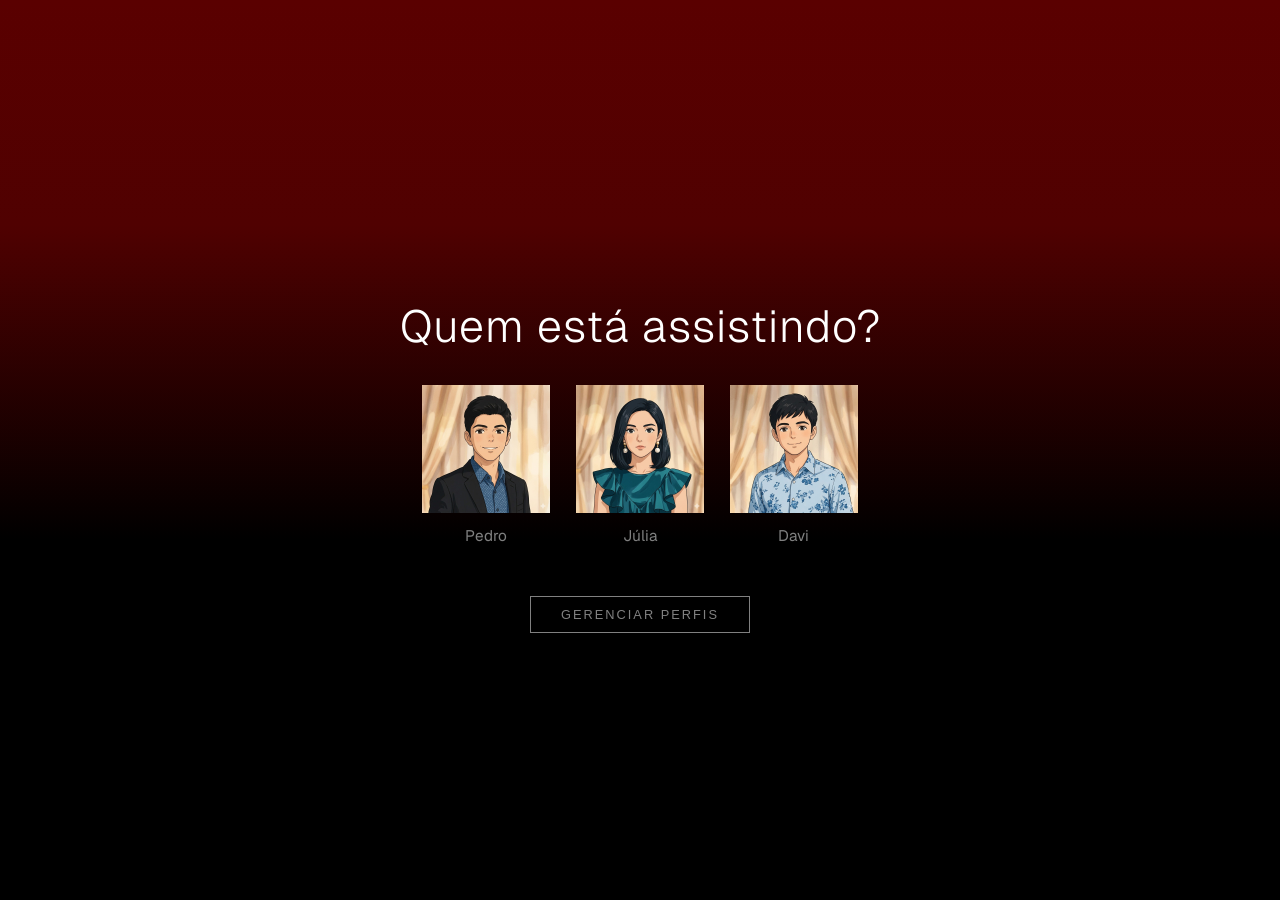
<file: index.html>
<!doctype html>
<html lang="pt-BR">

<head>
    <meta charset="utf-8">
    <meta name="viewport" content="width=device-width,initial-scale=1">
    <title>Netflix</title>
    <link href="https://fonts.googleapis.com/css2?family=Geist:wght@100..900&display=swap" rel="stylesheet">
    <link rel="stylesheet" href="style.css">
</head>

<body>
    
    <main class="conteudo-principal">
        <h1>Quem está assistindo?</h1>
        <ul class="lista-perfis">
            <!-- perfil 1 -->
            <li class="item-perfil">
                <a href="catalogo/catalogo.html" class="perfil">
                    <figure class="avatar-container">
                        <span class="imagem-perfil tema-cris" aria-hidden="true">
                            <span class="icone-avatar">
                                <img src="assets/perfil-1.jpeg" alt="Perfil de Pedro" width="128" height="128">
                            </span>
                        </span>
                        <figcaption class="nome-perfil">Pedro</figcaption>
                    </figure>
                </a>
            </li>

            <!-- perfil 2 -->
            <li class="item-perfil">
                <a href="catalogo/catalogo.html" class="perfil">
                    <figure class="avatar-container">
                        <span class="imagem-perfil tema-cris" aria-hidden="true">
                            <span class="icone-avatar">
                                <img src="assets/perfil-2.jpeg" alt="Perfil de Júlia" width="128" height="128">
                            </span>
                        </span>
                        <figcaption class="nome-perfil">Júlia</figcaption>
                    </figure>
                </a>
            </li>

            <!-- perfil 3 -->
            <li class="item-perfil">
                <a href="catalogo/catalogo.html" class="perfil">
                    <figure class="avatar-container">
                        <span class="imagem-perfil tema-cris" aria-hidden="true">
                            <span class="icone-avatar">
                                <img src="assets/perfil-3.jpeg" alt="Perfil de Davi" width="128" height="128">
                            </span>
                        </span>
                        <figcaption class="nome-perfil">Davi</figcaption>
                    </figure>
                </a>
            </li>
        </ul>


        <section class="gerenciar">
            <button type="button" class="botao-gerenciar">Gerenciar perfis</button>
        </section>

    </main>

    <script src="js/index.js"></script>
</body>

</html>
</file>
<file: style.css>
body { /* Define estilos para o elemento body da página */
    background: linear-gradient(180deg, #5a0000 0%, #500101 25%, #000 60%, #000000 100%);
    color: #fff; /* Define a cor do texto como branco */
    margin: 0; /* Remove todas as margens externas */
    display: flex; /* Usa flexbox para layout */
    align-items: center; /* Centraliza itens verticalmente */
    justify-content: center; /* Centraliza itens horizontalmente */
    min-height: 100vh; /* Define a altura como 100% da altura da viewport */
    font-family: 'Geist', sans-serif; /* Define a família de fontes */
}


.conteudo-principal { /* Define estilos para o conteúdo principal */
    text-align: center; /* Alinha o texto ao centro */
    width: 100%; /* Define a largura como 100% */
    max-width: 1200px; /* Define a largura máxima */
    padding: 20px; /* Adiciona preenchimento interno de 20px */
}

h1 { /* Define estilos para títulos h1 */
    font-size: 3.5vw; /* Define o tamanho da fonte relativo à largura da viewport */
    font-weight: 300; /* Define o peso da fonte como leve */
    margin-bottom: 30px; /* Adiciona margem inferior de 30px */
    letter-spacing: 1px; /* Define o espaçamento entre letras */
}

.lista-perfis { /* Define estilos para a lista de perfis */
    display: flex; /* Usa flexbox para layout */
    justify-content: center; /* Centraliza itens horizontalmente */
    flex-wrap: wrap; /* Permite quebra de linha */
    gap: 2vw; /* Define espaçamento entre itens relativo à largura da viewport */
    margin-bottom: 50px; /* Adiciona margem inferior de 50px */
    list-style: none; /* Remove marcadores da lista */
    padding: 0; /* Remove preenchimento interno */
}

.item-perfil { /* Define estilos para cada item de perfil */
    width: 10vw; /* Define a largura relativa à largura da viewport */
    min-width: 120px; /* Define largura mínima */
    max-width: 200px; /* Define largura máxima */
}

.perfil { /* Define estilos para o link do perfil */
    display: flex; /* Usa flexbox */
    flex-direction: column; /* Direção vertical */
    align-items: center; /* Centraliza itens */
    text-decoration: none; /* Remove decoração de texto */
    color: inherit; /* Herda a cor do pai */
}

/* ---------- AVATAR ---------- */

.avatar-container { /* Define estilos para o contêiner do avatar */
    margin: 0; /* Remove margens */
    width: 100%; /* Largura total */
    display: flex; /* Usa flexbox */
    flex-direction: column; /* Direção vertical */
    align-items: center; /* Centraliza itens */
}

.icone-avatar { /* Define estilos para o ícone do avatar */
    width: 100%; /* Largura total */
    height: 100%; /* Altura total */
}

.icone-avatar img { /* Define estilos para a imagem do avatar */
    width: 100%; /* Largura total */
    height: 100%; /* Altura total */
    object-fit: cover; /* Ajusta a imagem para cobrir o contêiner */
    outline: 2px solid transparent; /* Borda transparente */
    /* reserva espaço */
    transition: outline-color 0.3s; /* Transição suave para a cor da borda */
}

/* ---------- NOME ---------- */

.nome-perfil { /* Define estilos para o nome do perfil */
    font-size: 1.2vw; /* Tamanho da fonte relativo à viewport */
    margin-top: 8px; /* Margem superior */
    color: #808080; /* Cor cinza */
    font-weight: 400; /* Peso da fonte normal */
    transition: color 0.3s; /* Transição suave para a cor */
}

/* ---------- HOVER UNIFICADO ---------- */

.perfil:hover img { /* Define estilos para a imagem no hover */
    outline-color: #fff; /* Borda branca */
}

.perfil:hover .nome-perfil { /* Define estilos para o nome no hover */
    color: #fff; /* Cor branca */
}

/* ---------- GERENCIAR ---------- */

.gerenciar { /* Define estilos para a seção gerenciar */
    margin-top: 20px; /* Margem superior */
}

.botao-gerenciar { /* Define estilos para o botão gerenciar */
    background: transparent; /* Fundo transparente */
    border: 1px solid grey; /* Borda cinza */
    color: grey; /* Cor cinza */
    padding: 10px 30px; /* Preenchimento interno */
    font-size: 1vw; /* Tamanho da fonte relativo */
    text-transform: uppercase; /* Transforma texto em maiúsculo */
    letter-spacing: 2px; /* Espaçamento entre letras */
    cursor: pointer; /* Cursor de ponteiro */
    font-weight: 200; /* Peso da fonte leve */
    transition: all 0.3s; /* Transição suave para todas as propriedades */
}

.botao-gerenciar:hover { /* Define estilos para o botão no hover */
    border-color: #e5e5e5; /* Cor da borda clara */
    color: #e5e5e5; /* Cor clara */
}
</file>
